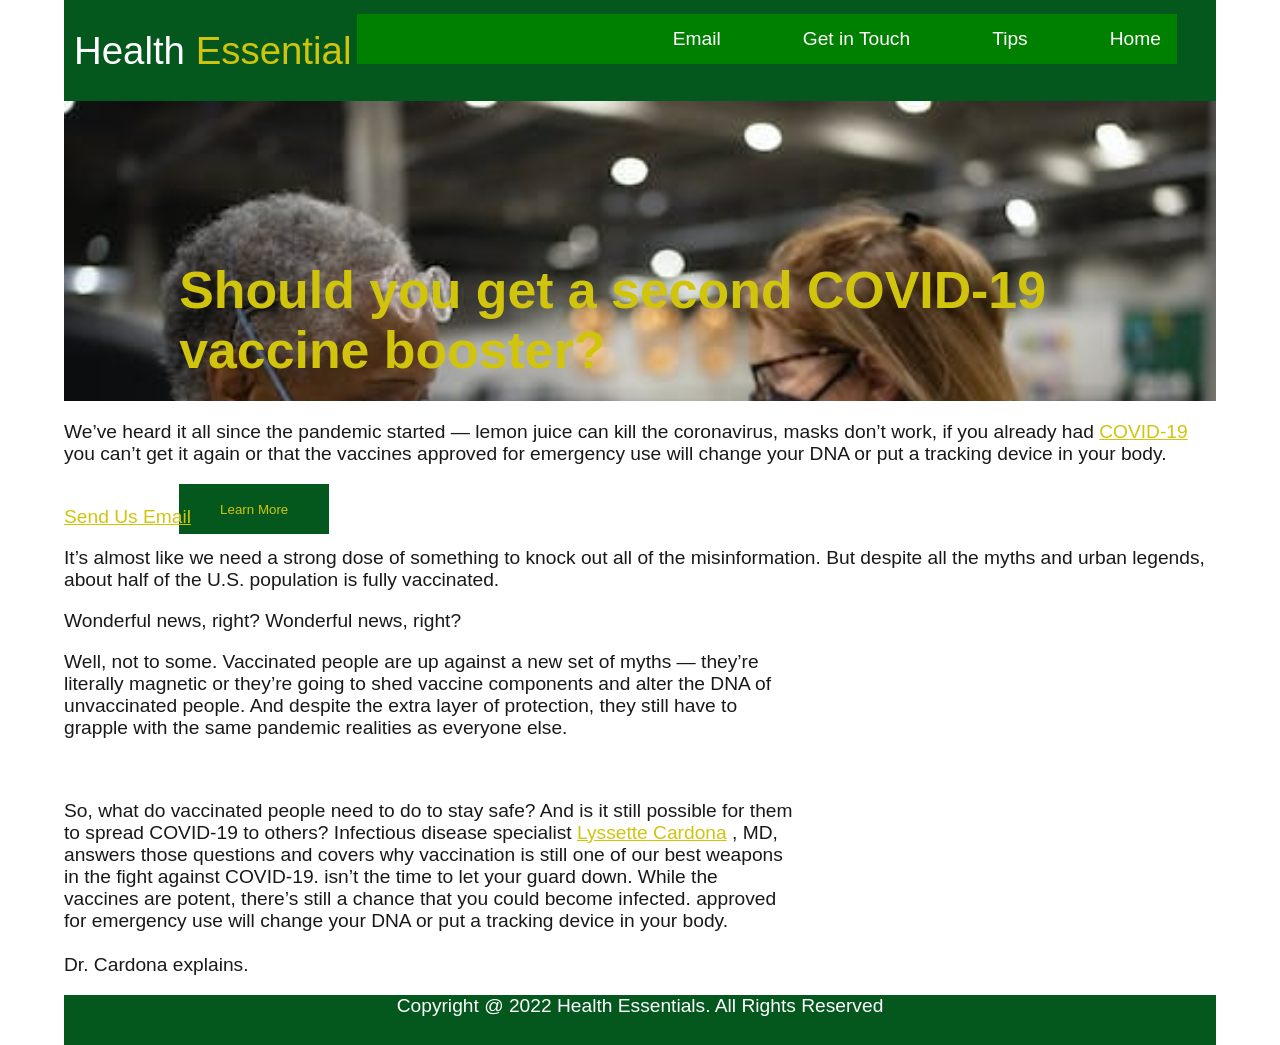
<file: index.html>
<!DOCTYPE html>
<html lang="en">
<head>
    <meta charset="UTF-8">
    <meta http-equiv="X-UA-Compatible" content="IE=edge">
    <meta name="viewport" content="width=device-width, initial-scale=1.0">
    <link rel="stylesheet" href="style.css">
    <title>Health Essential - Home </title>
   
</head>
<body>
     <div class="header">
        <div>
        <h1>Health <span>Essential</span></h1>
    </div>
    <div>
        <ul>
            <li><a href="index.html">Home</a></li>
            <li><a href="tips.html">Tips</a></li>
            <li><a href="getintouch.html">Get in Touch</a></li>
            <li><a href="mailto:gbeaduh999@gmail.com">Email</a></li>
        </ul>
    </div>
     </div>
     <div class="banner">
        <h2>
            Should you get a second COVID-19 vaccine booster?
        </h2>
        <p>Get the answer from an infectious disease specialist</p> 
        <button>Learn More</button> 
     </div>
     <div class="content">
        <p>
        We’ve heard it all since the pandemic started — lemon juice can kill the coronavirus,
         masks don’t work, if you already had <a href="https://princegbeaduh.github.io/ART-277/Assignment3.html"> COVID-19 </a> you can’t get it again or that the vaccines 
         approved for emergency use will change your DNA or put a tracking device in your body.</p> <br>
<a href="mailto:gbeaduh999@gmail.com"> Send Us Email </a> <br>
<p>
It’s almost like we need a strong dose of something to knock out all of the misinformation.
 But despite all the myths and urban legends, about half of the U.S. population is fully vaccinated.</p>
<p> Wonderful news, right? Wonderful news, right?</p>

<iframe width="400" height="225" src="https://www.youtube.com/embed/WpfOC2oWPAA"
 title="YouTube video player" frameborder="0" allow="accelerometer; autoplay; clipboard-write;
  encrypted-media; gyroscope; picture-in-picture" allowfullscreen></iframe>

<p>Well, not to some. Vaccinated people are up against a new set of myths — 
they’re literally magnetic or they’re going to shed vaccine components and alter the DNA of unvaccinated people.
 And despite the extra layer of protection, they still have to grapple with the same
  pandemic realities as everyone else.</p> <br> 
<p> So, what do vaccinated people need to do to stay safe? And is it still possible for them to spread COVID-19 to others?
 Infectious disease specialist <a href="https://princegbeaduh.github.io/ART-277/Assignment3.html">Lyssette Cardona</a> , MD, answers those questions and covers why vaccination is still one 
 of our best weapons in the fight against COVID-19.
isn’t the time to let your guard down. While the vaccines are potent, there’s still a chance that you 
could become infected.
approved for emergency use will change your DNA or put a tracking device in your body.
 <br><br>
Dr. Cardona explains.</p>

     </div>
     <div class="footer">
        <p>Copyright @ 2022 Health Essentials. All Rights Reserved</p>
     </div>

</body>
</html>
</file>
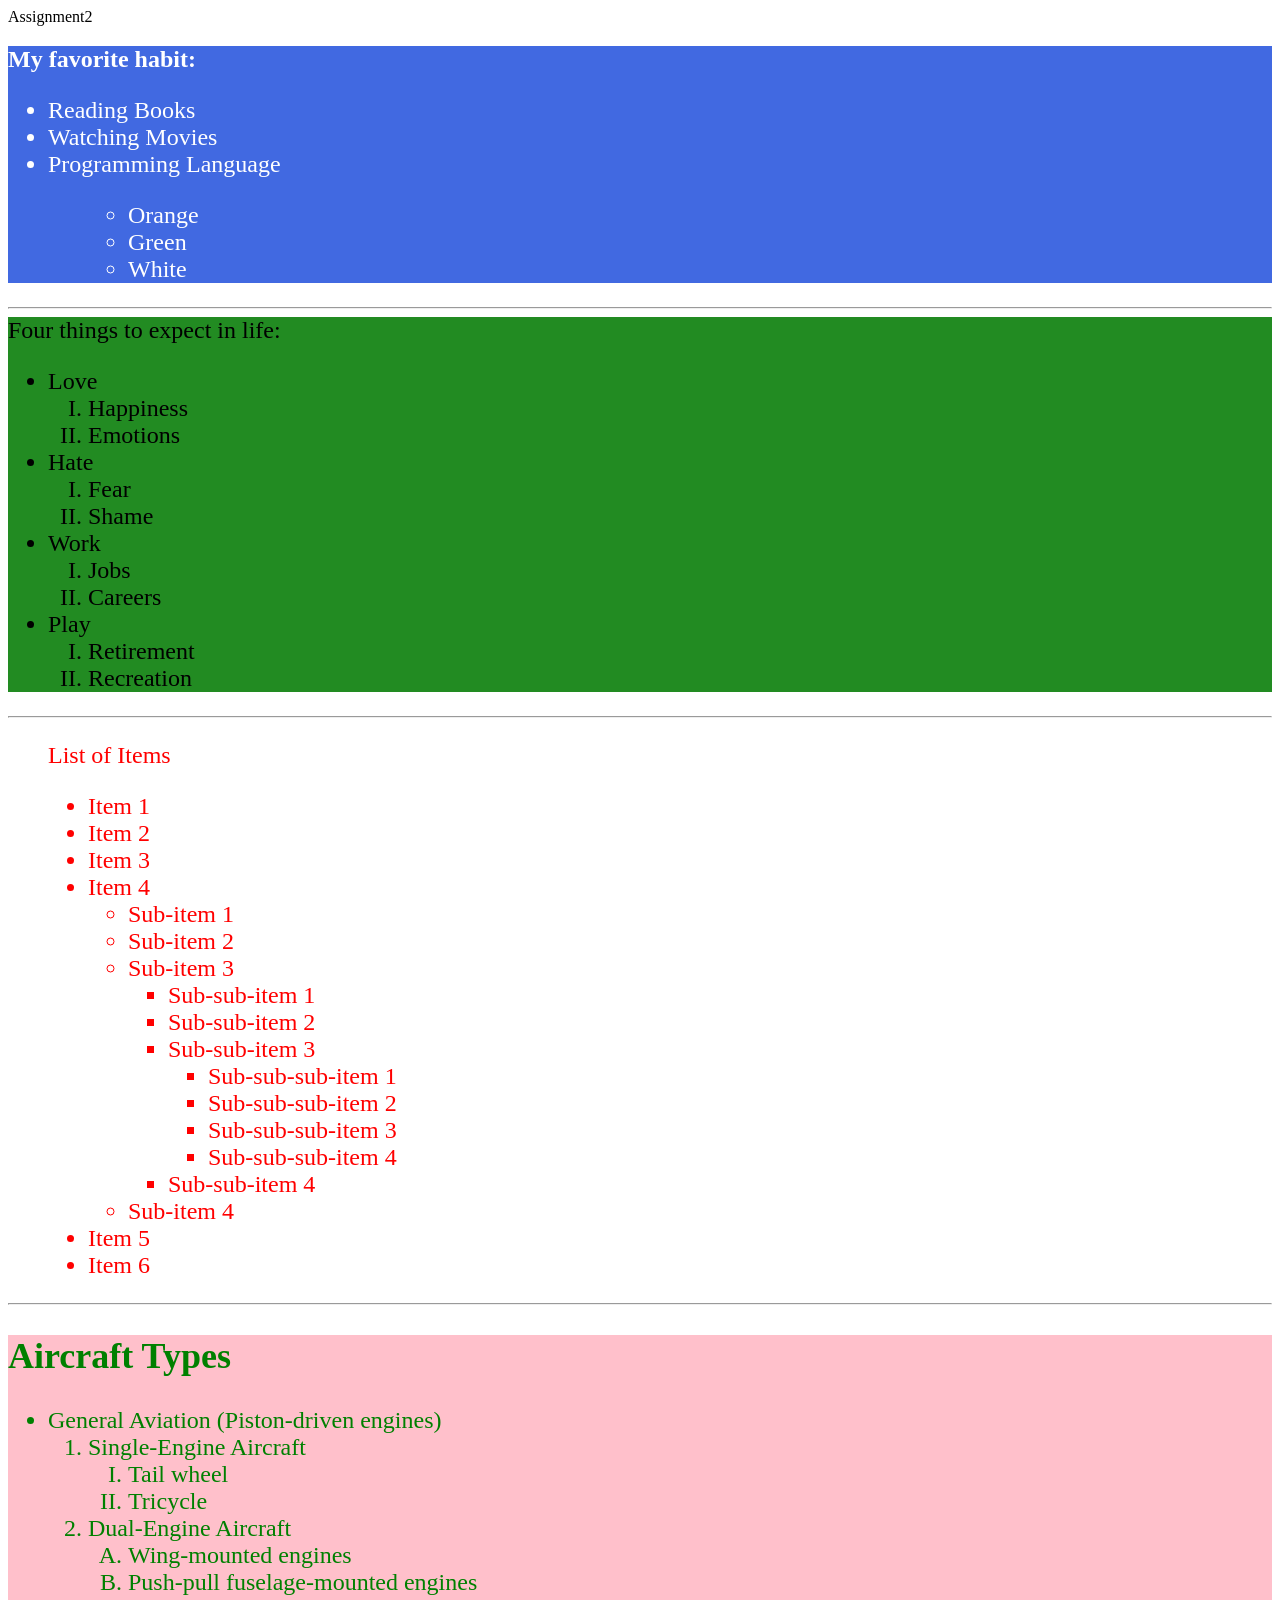
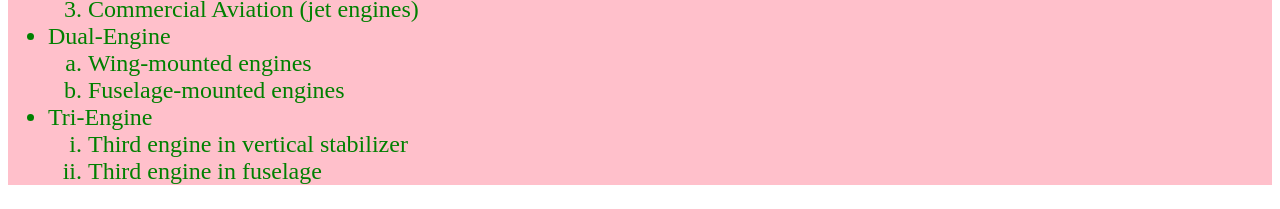
<file: Assignment2.html>
Assignment2
                <!--This HTML document is my second Home Exercise for ART 277-->
                <!DOCTYPE html>
                <html lang="en">
                                 <!--Head starts here-->
                           <head>
                                 <meta charset="UTF-8">
                                 <meta http-equiv="Content-Type" content="text/html">
                                 <meta name="author" content="Carl Zawu Fehlleh">
                                 <title>Assignment two</title>
                           </head>
                                  <!--Head ends here and the body start after-->
                    <body>
                        <div style="background-color:royalblue ;color:white ">
                                          <h2> My favorite habit:</h2>
                                <ul style="font-size:x-large ;">
                                              <li> Reading Books</li>
                                              <li>Watching Movies</li>
                                              <li> Programming Language</li>
                                    <dl>
                                              <dt></dt>
                                        <dd>
                                            <ul>
                                              <li>Orange</li>
                                              <li>Green</li>
                                              <li>White</li>
                                            </ul>
                                        </dd> 
                                    </dl>
                               </ul>
                        </div>
                        <hr>
                        <div > 
                
                
                <div style="font-size:x-large ;background-color: forestgreen;">Four things to expect in life:
                    <ul >
                            <dl>
                                                   <li>Love</li>
                                <ol style="font-size:x-large ;" type="I">
                    
                                                    <li> Happiness</li>
                                                    <li>Emotions</li> 
                                            </ol>
                                                    <li> Hate</li>
                
                                         <ol style="font-size:x-large ;" type="I">
                    <li> Fear</li>
                <li> Shame</li>
                                             </ol>
                                                     <li>Work</li> 
                                         <ol style="font-size:x-large ;" type="I">
                                                     <li> Jobs</li>
                                                     <li> Careers</li>
                                        </ol>
                                                      <li> Play</li>
                                         <ol style="font-size:x-large ;" type="I">
                                                      <li>Retirement</li>
                                                      <li>Recreation</li>
                                </ol>
                            </dl>
                    </ul>
                </div>
                <hr>
                        
                        <div style="font-size:x-large ;background-color: white;color: red ;">
                            <ul>
                                List of Items
                                <dl>
                                    <dt>
                                        <dd>
                <li> Item 1</li>
                <li> Item 2</li>
                <li> Item 3</li>
                <li> Item 4</li>
                </dt>
                
                    <ul>
                <li> Sub-item 1</li>
                <li> Sub-item 2</li>
                 <li> Sub-item 3</li>
                 <ul>
                <li> Sub-sub-item 1</li>
                <li> Sub-sub-item 2</li>
                <li> Sub-sub-item 3</li>
                 <ul> <li>Sub-sub-sub-item 1</li>
                <li>Sub-sub-sub-item 2</li> 
                <li>Sub-sub-sub-item 3</li> 
                <li> Sub-sub-sub-item 4</li>
                </ul>
                <li> Sub-sub-item 4</li>
                </ul><li> Sub-item 4</li>
                </ul>
                <li> Item 5</li>
                <li> Item 6</li>
                </dd>
                </dl>
                            </ul>
                        </div>
                        <hr
                        <div></div>
                        <div style="font-size:x-large ;background-color: pink;color: green;">
                            <h2>Aircraft Types</h2>
                            <ul>
                                <dl>            
                                    <li> General Aviation (Piston-driven engines)</li>
                                    <dt>
                                        <ol>
                            <li> Single-Engine Aircraft</li>
                            <ol  type="I">
                            <li> Tail wheel</li>
                            <li>  Tricycle</li>
                        </ol>
                            <li> Dual-Engine Aircraft</li>
                            <ol style="font-size:x-large ;" type="A">
                            <li> Wing-mounted engines</li>
                            <li> Push-pull fuselage-mounted engines</li>
                        </ol>
                            <li> Commercial Aviation (jet engines)</li>
                        </ol>
                            <li> Dual-Engine</li>
                            <ol style="font-size:x-large ;" type="a">
                            <li> Wing-mounted engines</li>
                            <li> Fuselage-mounted engines</li>
                        </ol>
                            <li> Tri-Engine</li>
                            <ol style="font-size:x-large ;" type="i">
                            <li> Third engine in vertical stabilizer</li>
                            <li> Third engine in fuselage</li>
                        </ol>
                        </dt>
                        </dl>
                         </ul>
                          </div>
                
                       
                            
                    </body> <!--Body ends here-->
                
                </html>
</file>
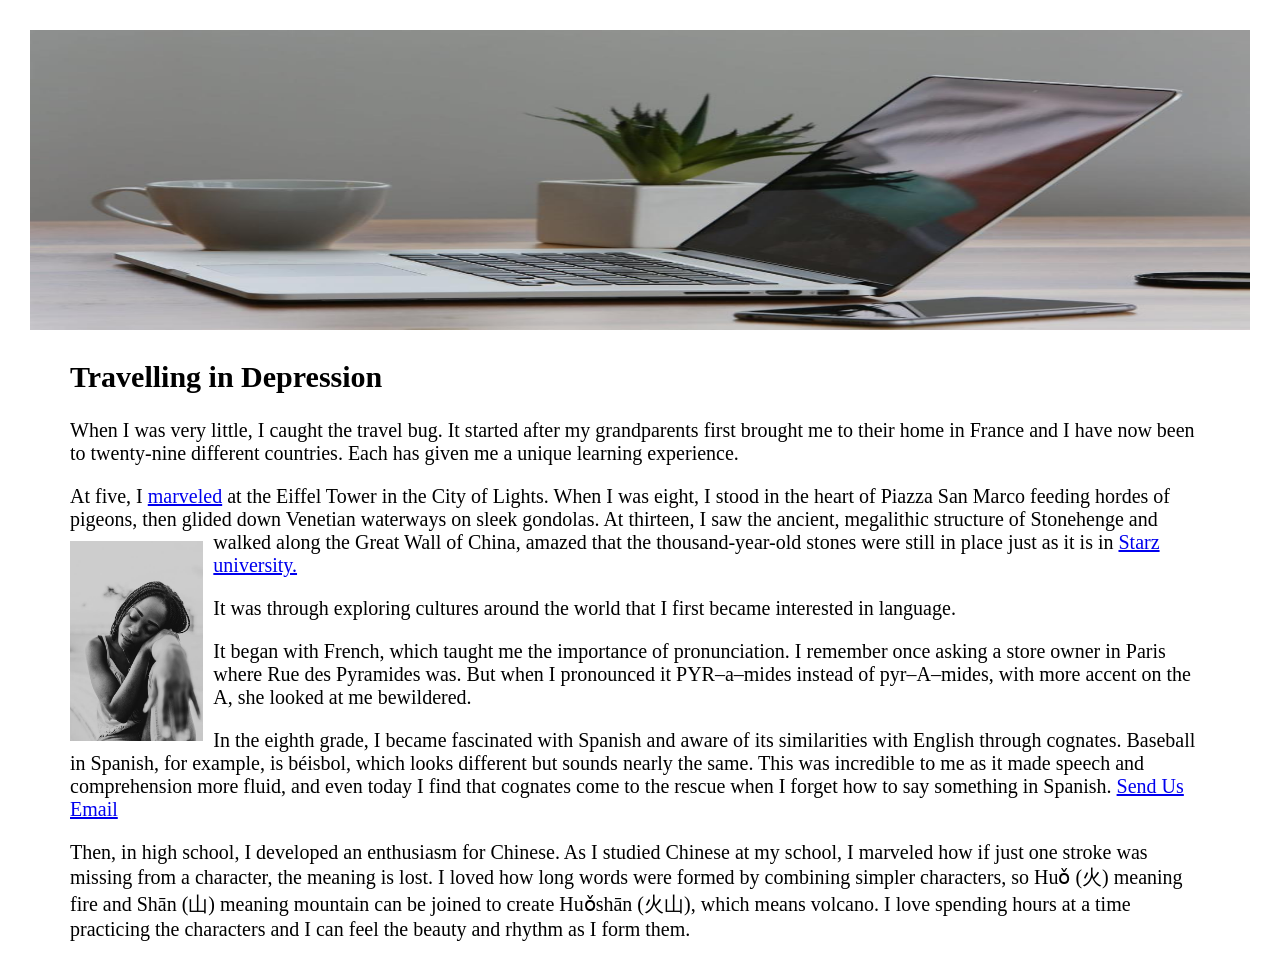
<file: Assignment3.html>
<!DOCTYPE html>
<!--The html document start here-->
<html lang="eng">
    <head>
        <meta charset="UTF-8">
        <meta http-equiv="X-UA-Compatible"content="IE=edge">
        <meta name="viewport" content="width=device-width, initial-scale=1">
        <title>Assignment Three</title>
    </head>
        <body style="font-size: 20px; margin: 30px;">
    <div class="header">
        <img src="roy.jpg" alt="map"title="map"style="width: 100%;"height="300px;">
    </div>
          <!-- Every margin in this code was observed -->
          <div style="margin-right: 40px; margin-left: 40px;">

            <h2>Travelling in Depression</h2>
    
            <p>
                When I was very little, I caught the travel bug. It started after my grandparents first brought
                me to their home in France and I have now been to twenty-nine different countries. Each has
                given me a unique learning experience.
            </p>
    
            <p> At five, I <a href="https://www.starz.com/us/en/">marveled</a> at the Eiffel Tower in the City of Lights. When I was eight, 
                I stood in the
                heart of Piazza San Marco feeding hordes of pigeons, then glided down Venetian waterways
                on sleek gondolas. At thirteen, I saw the ancient, megalithic structure of Stonehenge and
                <a href="https://www.Starzit.com"><img src="girl.jpg"alt="girl"
                style="height:200px; width: auto; float: left ; margin-top: 10px;
                 margin-right: 10px; margin-bottom: 10px;">
                </a>
                walked along the Great Wall of China, amazed that the
                thousand-year-old stones were still in place just as it is in <a href="https://www.Starzit.com">Starz
                     university.</a>
            </p>
    
            <p> It was through exploring cultures around the world that I first
                became interested in language.
            </p>
            <p> It began with French, which taught me the importance of
                pronunciation. I remember once asking a store owner in Paris
                where Rue des Pyramides was. But when I pronounced it
                PYR–a–mides instead of pyr–A–mides, with more accent on
                the A, she looked at me bewildered.
            </p>
    
            <p> In the eighth grade, I became fascinated with Spanish and
                aware of its similarities with English through cognates.
                Baseball in Spanish, for example, is béisbol, which looks
                different but sounds nearly the same. This was incredible to
                me as it made speech and comprehension more fluid, and even today I find that cognates
                come to the rescue when I forget how to say something in Spanish. <a href="mailto:fehllehcarlzawu06@gmail.com">Send
                     Us Email</a>
            </p>
    
            <p> Then, in high school, I developed an enthusiasm for Chinese. As I studied Chinese at my
                school, I marveled how if just one stroke was missing from a character, the meaning is lost.
                I loved how long words were formed by combining simpler characters, so Huǒ (火) meaning
                fire and Shān (山) meaning mountain can be joined to create Huǒshān (火山), which means
                volcano. I love spending hours at a time practicing the characters and I can feel the beauty
                and rhythm as I form them.
            </p>
            
        </div>
    </body>
    <!-- The body ends here -->
    </html>
</file>
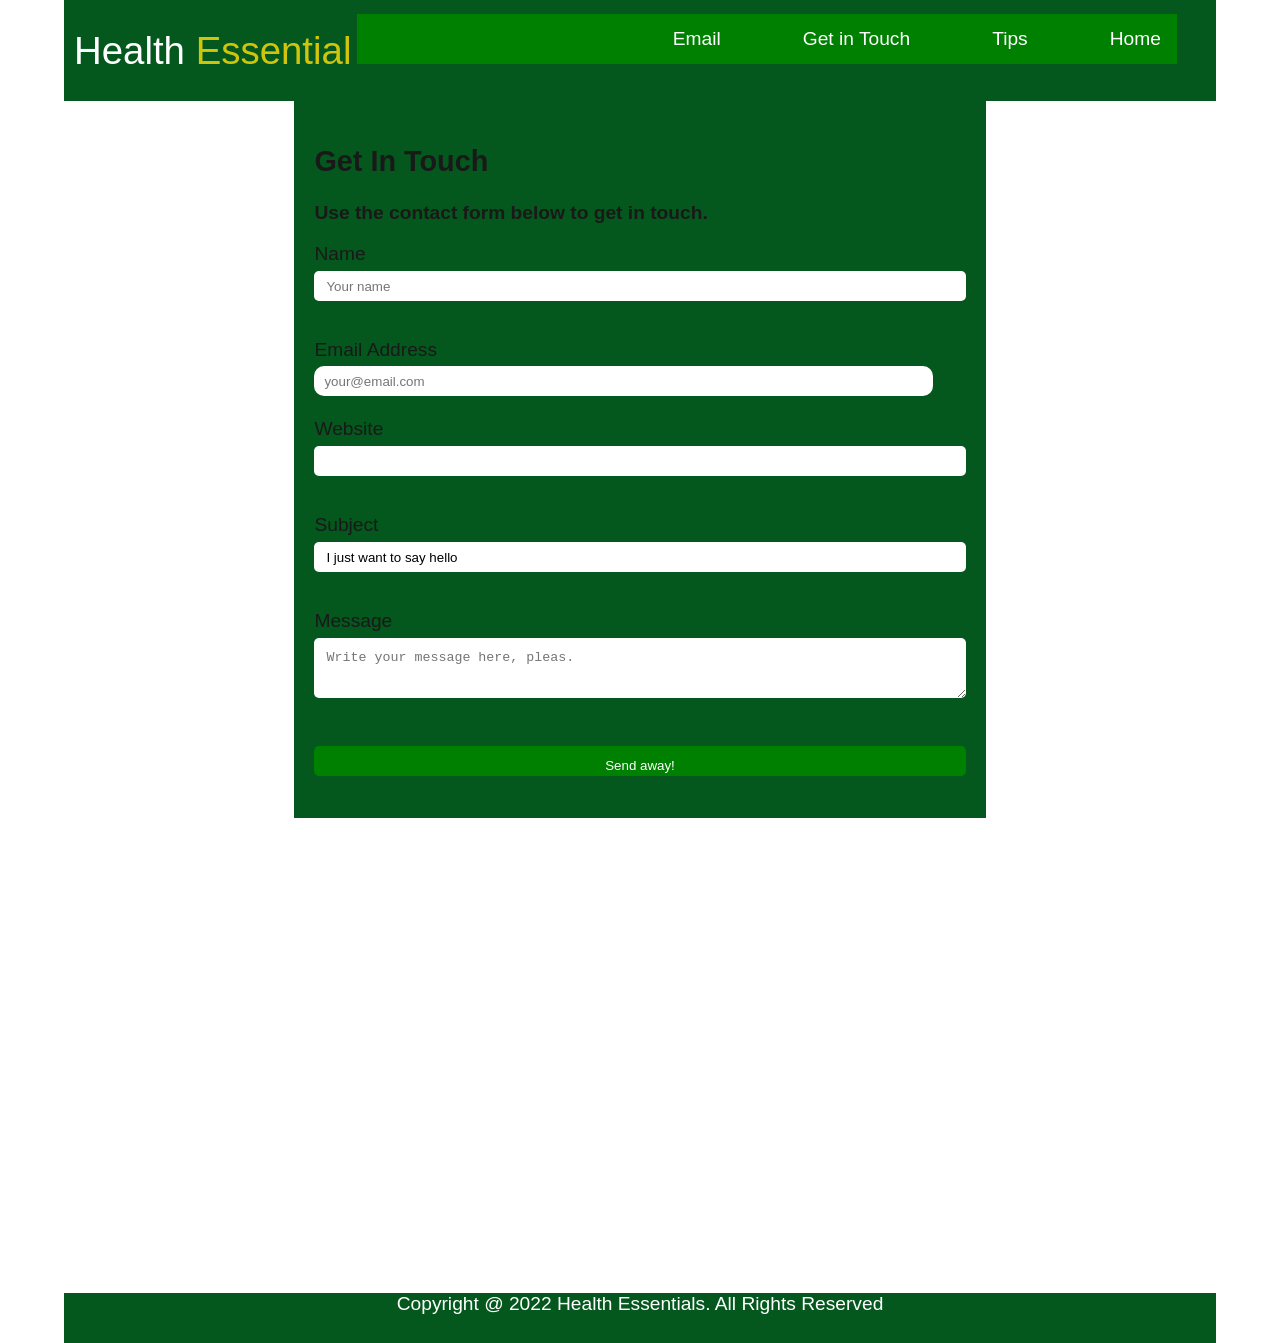
<file: getintouch.html>
<!DOCTYPE html>
<html lang="en">
<head>
    <meta charset="UTF-8">
    <meta http-equiv="X-UA-Compatible" content="IE=edge">
    <meta name="viewport" content="width=device-width, initial-scale=1.0">
    <link rel="stylesheet" href="style.css">
    <title>Health Essential - Home </title>
    
</head>
<body>
     <div class="header">
        <div>
        <h1>Health <span>Essential</span></h1>
    </div>
    <div>
        <ul>
            <li><a href="index.html">Home</a></li>
            <li><a href="tips.html">Tips</a></li>
            <li><a href="getintouch.html">Get in Touch</a></li>
            <li><a href="mailto:gbeaduh999@gmail.com">Email</a></li>
        </ul>
    </div>
     </div>
     <div class="form-content">
        <form action="" method="post">
           <h2> Get In Touch</h2>
           <p> <strong> Use the contact form below to get in touch.</strong> </p>
           <label for="name">Name</label> <br>
           <input type="text" name="name" id="name" placeholder="Your name"> <br><br>
           <label for="email">Email Address</label> <br>
           <input type="email" name="email" id="email" placeholder="your@email.com"> <br><br>

           <label for="website">Website</label> <br>
           <input type="text" name="website" id="website" > <br><br>

           <label for="subject">Subject</label> <br>
           <input type="text" name="subject" id="subject" value="I just want to say hello"> <br><br>

           <label for="message">Message</label> <br>
           <textarea name="message" id="message" cols="30" rows="3" 
           placeholder="Write your message here, pleas."></textarea> <br><br>

           <input type="submit" value="Send away!" class="submit"> <br><br>
           
        </form>
     </div>
     <div class="map"><iframe src="https://www.google.com/maps/embed?pb=!1m14!1m8!1m3!1d7931.470029779436!2d-10.672363!3d6.2985099!3m2!1i1024!2i768!4f13.1!3m3!1m2!1s0xf09ff7d905da8bf%3A0x8aca28aff6814e08!2sMorris&#39;s%20Farm%20Public%20School!5e0!3m2!1sen!2s!4v1670375033992!5m2!1sen!2s" width="100%" height="450" style="border:0;" allowfullscreen="" loading="lazy" referrerpolicy="no-referrer-when-downgrade"></iframe></div>
     <div class="footer">
        <p>Copyright @ 2022 Health Essentials. All Rights Reserved</p>
     </div>

</body>
</html>
</file>
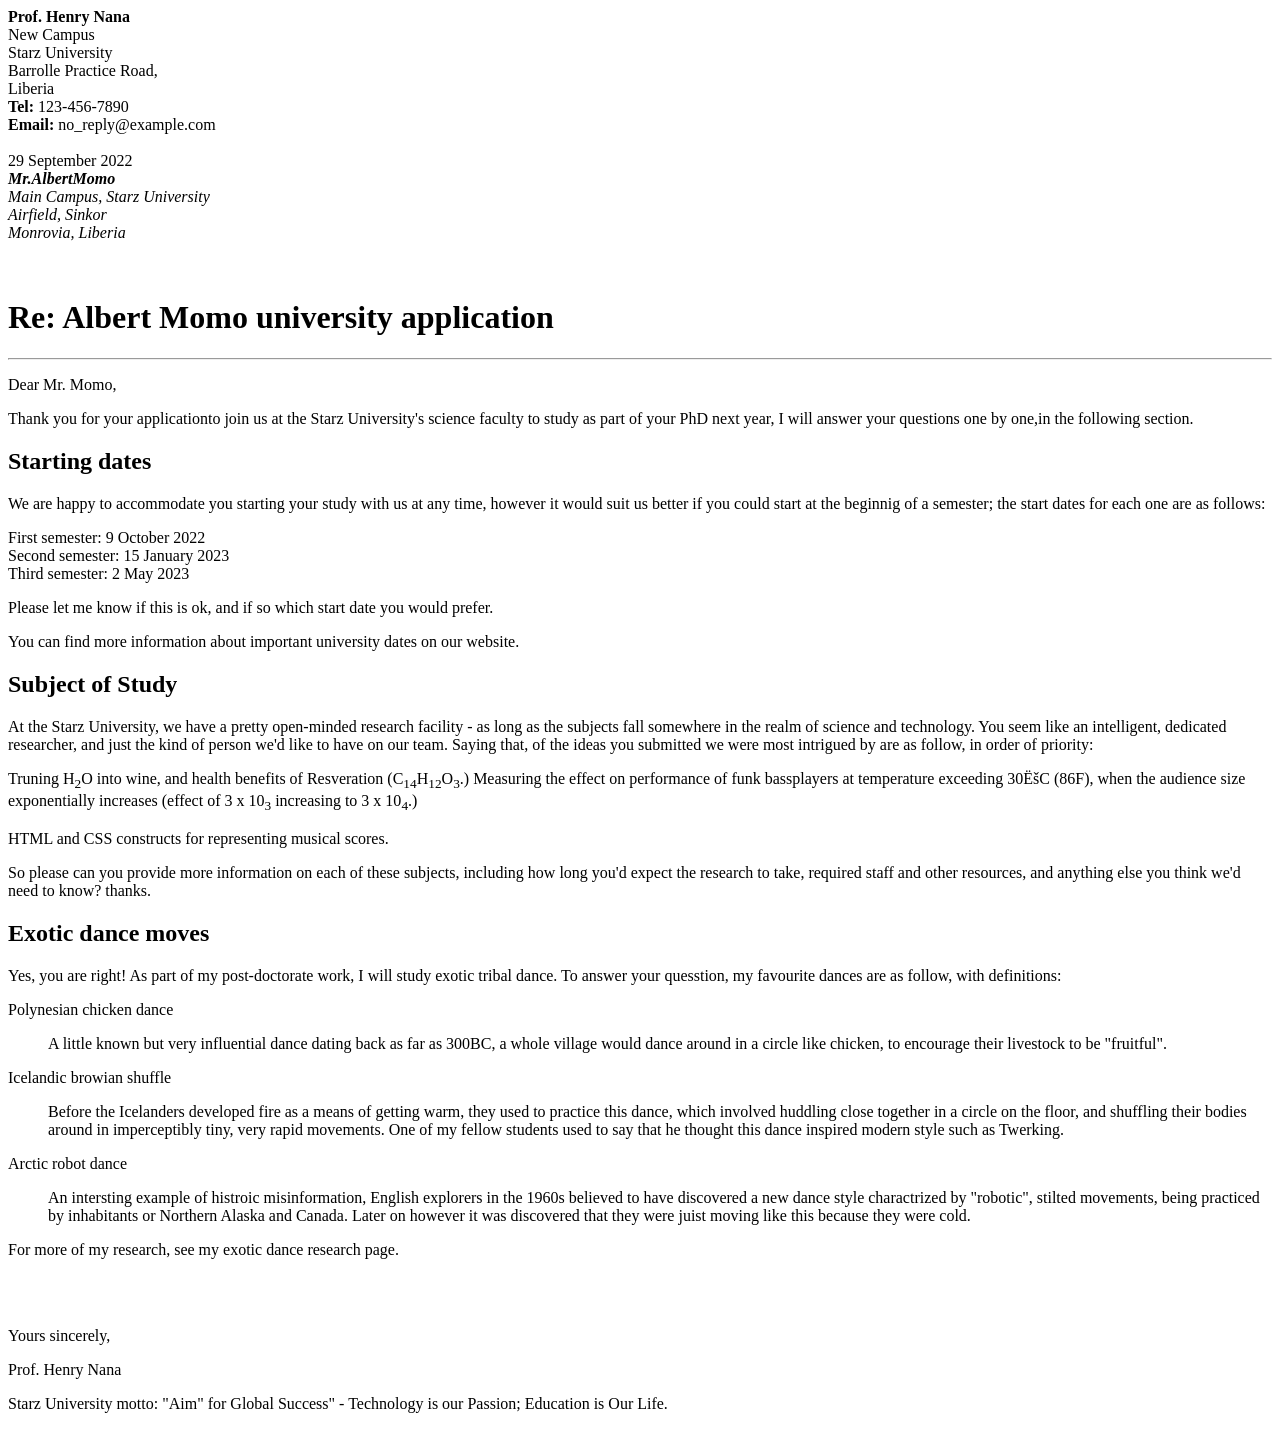
<file: MY WORK.html>
<!--This HTML document is my fist Home Exercise for ART 277-->
<!DOCTYPEhtml>
<htmllang="en">
    <!--The head starts here-->
    <head>
        <metacharset="UTF-8">
        <metahttp-equiv="Content-Type"content="text/html">
        <metaname= "author"content="CarlZawuFehlleh">
        <title>Assignment one</title>
    </head>
    <!--The head ends here and the body starts after-->
    <body>
        <addressalign="right">
       <strong>  Prof. Henry Nana</strong><br>
        New Campus <br>
        Starz University <br>
        Barrolle Practice Road, <br>
        Liberia <br>
        <b>Tel:</b> 123-456-7890 <br>
        <b>Email:</b> no_reply@example.com <br><br>

          29 September 2022
         </address>
         <address>
         <strong>Mr.AlbertMomo</strong><br>
         Main Campus, Starz University <br>
         Airfield, Sinkor<br>
         Monrovia, Liberia <br>
         </address><br><br>
         <h1> Re: Albert Momo university application</h1>
         <hr>
         <p> Dear Mr. Momo,</p>
         <p> Thank you for your applicationto join us at the Starz University's science faculty
         to study as part of your <abbrtitle="Doctor of Philosophy">PhD</abbr> next year,
         I will answer your questions one by one,in the following section.</p>

         <h2>Starting dates</h2>
         <p>We are happy to accommodate you starting your study with us at any time,
         however it would suit us better if you could start at the beginnig of a semester; the start dates for each
         one are as follows:</p>

         <p> First semester: 9 October 2022 <br>
         Second semester: 15 January 2023 <br>
         Third semester: 2 May 2023</p>

         <p> Please let me know if this is ok, and if so which start date you would prefer.</p>
         <p>  You can find more information about important university dates on our website.</p>
          <h2>Subject of Study</h2>
          <p> At the Starz University, we have a pretty open-minded research facility - as long as the subjects 
          fall somewhere in the realm of science and technology. You seem like an intelligent,
         dedicated researcher, and just the kind of person we'd like to have on our team. Saying that, 
         of the ideas you submitted we were most intrigued by are as follow, in order of priority:</p>
         <p>Truning H<sub>2</sub>O into wine, and health benefits of Resveration (C<sub>14</sub>H<sub>12</sub>O<sub>3</sub>.) 
         Measuring the effect on performance of funk bassplayers at temperature exceeding 30˚C
         (86F), when the audience size exponentially increases (effect of 3 x 10<sub>3</sub> increasing to 3 x 10<sub>4</sub>.)</p>
         <p> HTML and CSS constructs for representing musical scores.</p>

         <p>So please can you provide more information on each of these subjects, 
         including how long you'd expect the research to take, required staff and other resources,
          and anything else you think we'd need to know? thanks.</p>

          <h2>Exotic dance moves</h2>
          <p> Yes, you are right! As part of my post-doctorate work, I will study exotic tribal dance.
          To answer your quesstion, my favourite dances are as follow, with definitions:
          </p>
          <p> Polynesian chicken dance
          <dd> A little known but very influential dance dating back as far as 300BC, a whole village would dance
          around in a circle like chicken, to encourage their livestock to be "fruitful".</dd></p>
          <p>Icelandic browian shuffle 
          <dd>Before the Icelanders developed fire as a means of getting warm, 
          they used to practice this dance, which involved huddling close together in a circle on the floor,
           and shuffling their bodies around in imperceptibly tiny, very rapid movements. One of my fellow students 
           used to say that he thought this dance inspired modern style such as Twerking.</dd></p>
           <p> Arctic robot dance 
           <dd>An intersting example of histroic misinformation, English explorers in the 1960s believed to 
           have discovered a new dance style charactrized by "robotic", stilted movements, being practiced by
           inhabitants or Northern Alaska and Canada. 
           Later on however it was discovered that they were juist moving like this because they were cold.</dd></p>

           <p>For more of my research, see my exotic dance research page.</p><br><br>
           
           <p> Yours sincerely,</p>

           <p> Prof. Henry Nana</p>

           <p> Starz University motto: "Aim" for Global Success" - Technology is our Passion;
             Education is Our Life.</p>

         </body>
         </html>
</file>
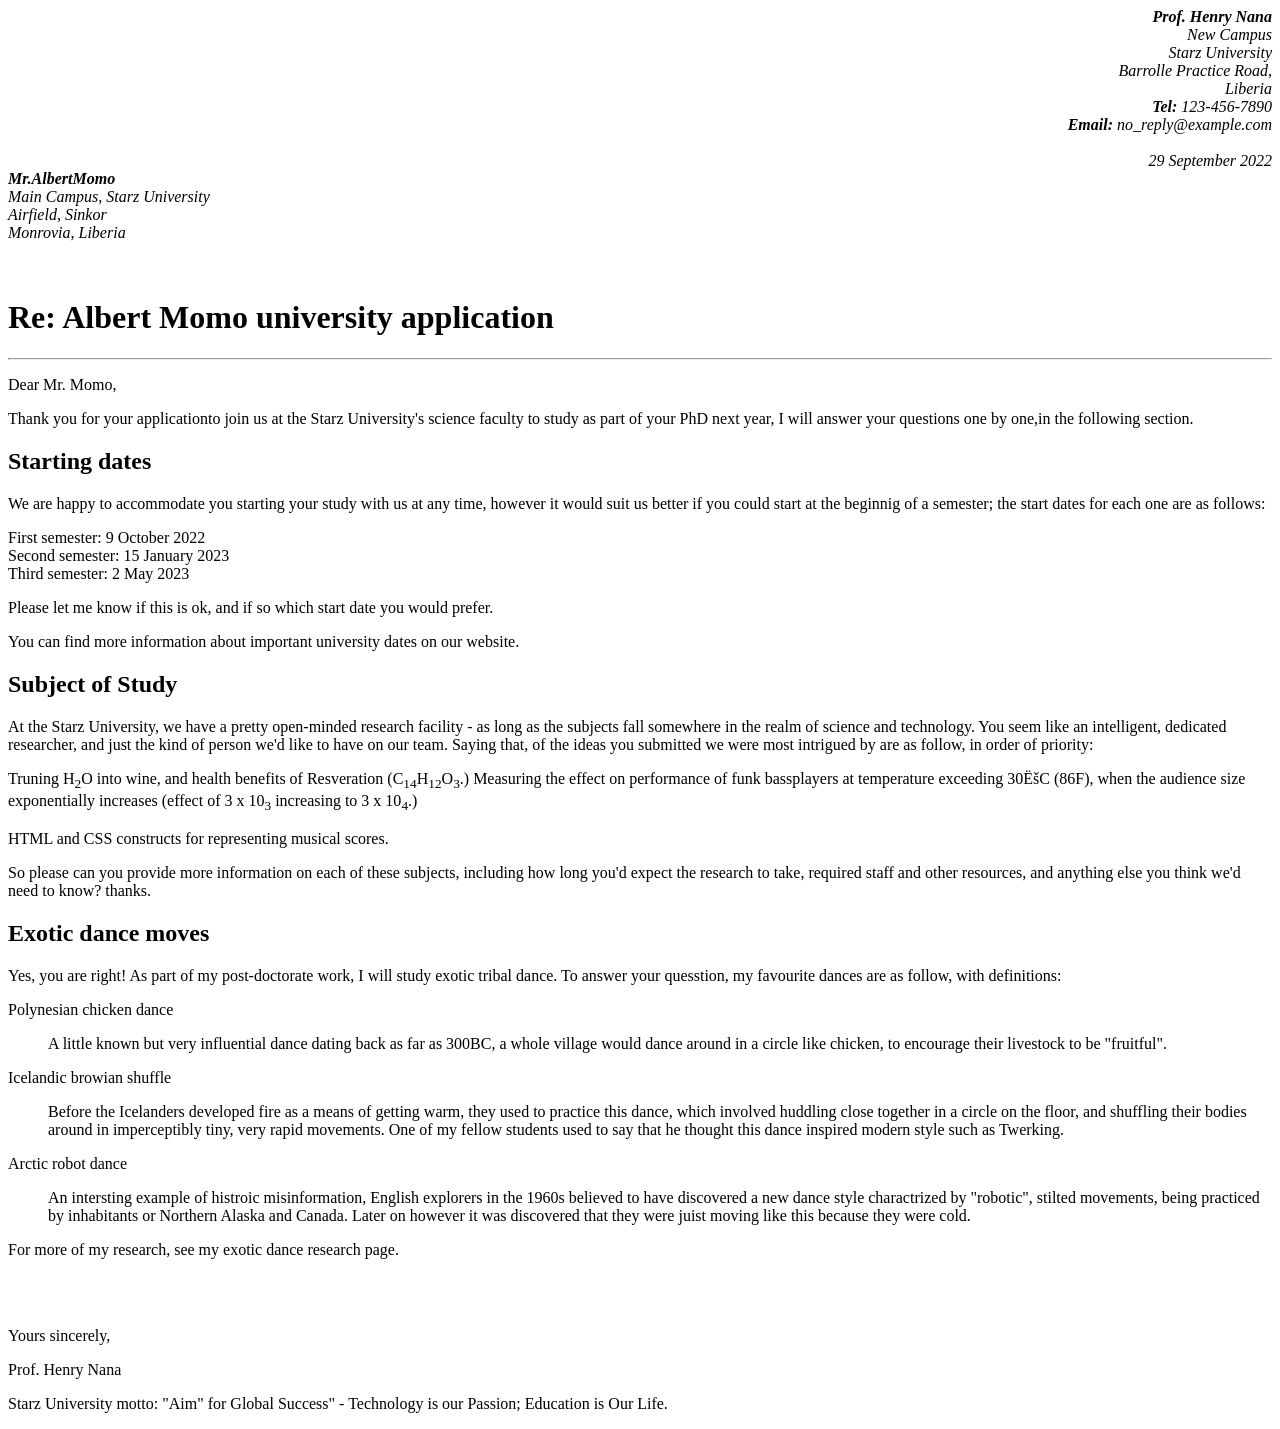
<file: my work.html>
<!--This HTML document is my fist Home Exercise for ART 277-->
<!DOCTYPEhtml>
<htmllang="en">
    <!--The head starts here-->
    <head>
        <metacharset="UTF-8">
        <metahttp-equiv="Content-Type"content="text/html">
        <metaname= "author"content="CarlZawuFehlleh">
        <title>Assignment one</title>
    </head>
    <!--The head ends here and the body starts after-->
    <body>
        <address align="right">
       <strong>  Prof. Henry Nana</strong><br>
        New Campus <br>
        Starz University <br>
        Barrolle Practice Road, <br>
        Liberia <br>
        <b>Tel:</b> 123-456-7890 <br>
        <b>Email:</b> no_reply@example.com <br><br>

          29 September 2022
         </address>
         <address>
         <strong>Mr.AlbertMomo</strong><br>
         Main Campus, Starz University <br>
         Airfield, Sinkor<br>
         Monrovia, Liberia <br>
         </address><br><br>
         <h1> Re: Albert Momo university application</h1>
         <hr>
         <p> Dear Mr. Momo,</p>
         <p> Thank you for your applicationto join us at the Starz University's science faculty
         to study as part of your <abbrtitle="Doctor of Philosophy">PhD</abbr> next year,
         I will answer your questions one by one,in the following section.</p>

         <h2>Starting dates</h2>
         <p>We are happy to accommodate you starting your study with us at any time,
         however it would suit us better if you could start at the beginnig of a semester; the start dates for each
         one are as follows:</p>

         <p> First semester: 9 October 2022 <br>
         Second semester: 15 January 2023 <br>
         Third semester: 2 May 2023</p>

         <p> Please let me know if this is ok, and if so which start date you would prefer.</p>
         <p>  You can find more information about important university dates on our website.</p>
          <h2>Subject of Study</h2>
          <p> At the Starz University, we have a pretty open-minded research facility - as long as the subjects 
          fall somewhere in the realm of science and technology. You seem like an intelligent,
         dedicated researcher, and just the kind of person we'd like to have on our team. Saying that, 
         of the ideas you submitted we were most intrigued by are as follow, in order of priority:</p>
         <p>Truning H<sub>2</sub>O into wine, and health benefits of Resveration (C<sub>14</sub>H<sub>12</sub>O<sub>3</sub>.) 
         Measuring the effect on performance of funk bassplayers at temperature exceeding 30˚C
         (86F), when the audience size exponentially increases (effect of 3 x 10<sub>3</sub> increasing to 3 x 10<sub>4</sub>.)</p>
         <p> HTML and CSS constructs for representing musical scores.</p>

         <p>So please can you provide more information on each of these subjects, 
         including how long you'd expect the research to take, required staff and other resources,
          and anything else you think we'd need to know? thanks.</p>

          <h2>Exotic dance moves</h2>
          <p> Yes, you are right! As part of my post-doctorate work, I will study exotic tribal dance.
          To answer your quesstion, my favourite dances are as follow, with definitions:
          </p>
          <p> Polynesian chicken dance
          <dd> A little known but very influential dance dating back as far as 300BC, a whole village would dance
          around in a circle like chicken, to encourage their livestock to be "fruitful".</dd></p>
          <p>Icelandic browian shuffle 
          <dd>Before the Icelanders developed fire as a means of getting warm, 
          they used to practice this dance, which involved huddling close together in a circle on the floor,
           and shuffling their bodies around in imperceptibly tiny, very rapid movements. One of my fellow students 
           used to say that he thought this dance inspired modern style such as Twerking.</dd></p>
           <p> Arctic robot dance 
           <dd>An intersting example of histroic misinformation, English explorers in the 1960s believed to 
           have discovered a new dance style charactrized by "robotic", stilted movements, being practiced by
           inhabitants or Northern Alaska and Canada. 
           Later on however it was discovered that they were juist moving like this because they were cold.</dd></p>

           <p>For more of my research, see my exotic dance research page.</p><br><br>
           
           <p> Yours sincerely,</p>

           <p> Prof. Henry Nana</p>

           <p> Starz University motto: "Aim" for Global Success" - Technology is our Passion;
             Education is Our Life.</p>

         </body>
         </html>
</file>
<file: style.css>
body{
     width: 90%;
     margin: auto;
     font-family: Verdana, Geneva, Tahoma, sans-serif;
     font-size: 1.2em;
     color: rgb(26, 25, 25);

 }
 .header{
     background-color: rgb(4, 88, 29);
     padding: 3px 10px;
     margin-bottom: 0px;
 }
 .header div{
     display: inline-block;
 }
 .header h1 {
     color:#ffff;
     font-weight:400;
 }
 .header span{
     color:rgb(209, 196, 13)
 }
 .header ul{
     list-style-type: none;
     padding-left: 250px;

 }
 .header ul li{
     display: inline-block;
     margin-left: 50px;  
 }
 .header ul li a{
     text-decoration: none;
     color: #ffff;
 }
 .header ul li a:hover{
     color: rgb(209, 196, 13);
     border-bottom: 1px solid goldenrod;

 }
 .banner {
     height: 300px;
     background-image: url(covid19.jpeg);
     background-size: cover;
     margin: 0px;
     padding: 10%;


 }
 .banner h2 {
     color: rgb(209, 196, 13);
     font-size: 2.7em;

 }
 .banner p{
     color: #ffff;
     font-size: 1.5em;
 }
 .banner button {
     background-color: rgb(4, 88, 29);
     width: 150px;
     height: 50px;
     border: 0px;
     color: rgb(209, 196, 13);

 }
 a {
     color: rgb(209, 196, 13);
 }
 .content iframe{
     float: right;
     margin: 10px;

 }
 .footer {
     background-color: rgb(4, 88, 29);
     color: #ffff;
     text-align: center;
     height: 50px;

 }
.form-content {
    width: 60%;
    margin: auto;
}
form {
    background-color: rgb(4, 88, 29);
    padding: 20px;

}
form input {
    width: 95%;
    height: 30px;
    border: 0px;
    border-radius: 10px;
    margin-top: 5px;
    padding: 10px;

}
textarea {
    height: 60px;
}
.submit {
    background-color: rgb(215, 236, 27);
    color:#ffff
}
ul {
    margin:0;
    padding:0;
    overflow: hidden;
    list-style-type:none;
    background-color:green;
}
li {
    float:right;
}
li a {
    color:white;
    display:block;
    text-align:center;
    padding:14px 16px;
    text-decoration:none;
  }
list a:hover {
           background-color:yellow;
          }

ul {
    margin:0;
    padding:0;
    overflow: hidden;
    list-style-type:none;
    background-color:green;
}
li {
    float:right;
}
li a {
    color:white;
    display:block;
    text-align:center;
    padding:14px 16px;
    text-decoration:none;
  }
list a:hover {
           background-color:yellow;
          }

table {
   background-color:mediumseagreen;
   background:linear-gradient(aquamarine)
  }
tr{
   border-color:black;
   border: 2px solid ;
  }
th{
   border-color:black;
   border: 2px solid ;
   text-align:left;
  }
td{
  border-color:black;
  border: 2px solid ;
  text-align:center;
  }
  table, th, td { border-collapse: collapse;}

ul {
    margin:0;
    padding:0;
    overflow: hidden;
    list-style-type:none;
    background-color:green;
}
li {
    float:right;
}
li a {
    color:white;
    display:block;
    text-align:center;
    padding:14px 16px;
    text-decoration:none;
  }
list a:hover {
           background-color:yellow;
          }

          * {box-sizing: border-box;}

input[type=text], select, textarea {
background-color:white;
width: 100%;
padding: 12px;
border: 0px solid ;
border-radius: 5px;
box-sizing: border-box;
margin-top: 6px;
margin-bottom: 16px;
resize: vertical;
}

input[type=submit] {
background-color: green;
color: white;
padding: 12px 20px;
border: none;
border-radius: 5px;
cursor: pointer;
width: 100%;
}

input[type=submit]:hover {
background-color: yellow;
}

.container {
border: 0px solid;
width:85%;
margin: 20px auto;
border-radius: 0px;
background-color:mediumseagreen;
padding: 10px;
}
</file>
